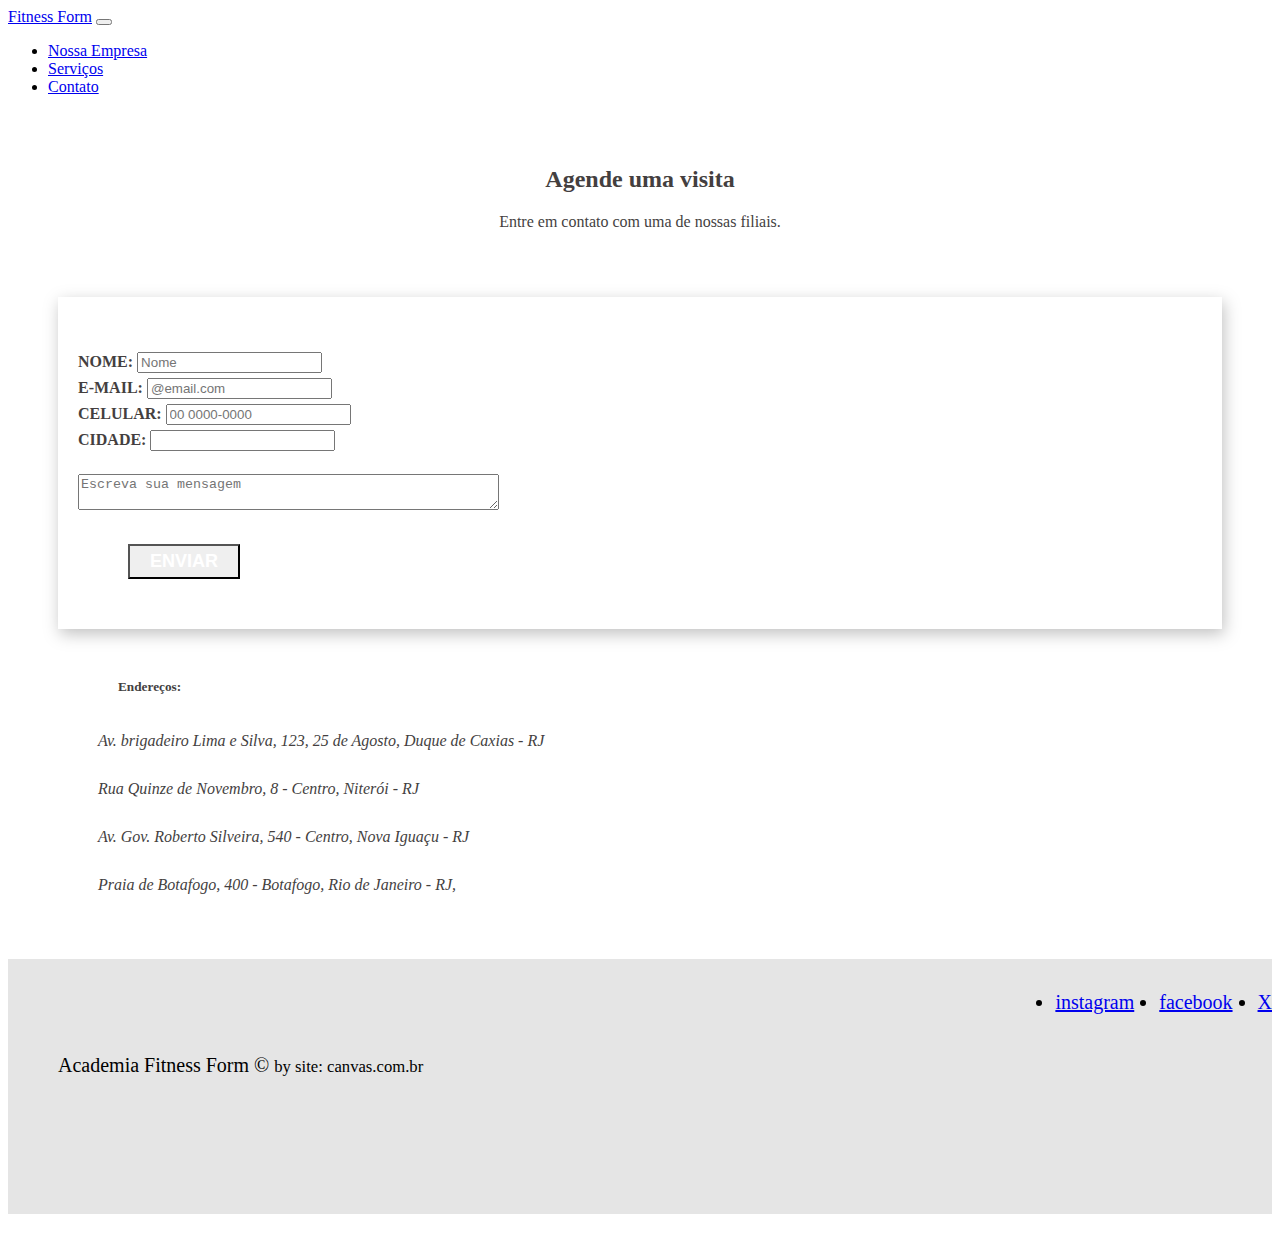
<file: contato.html>
<!DOCTYPE html>
<html lang="pt-br">
<head>
    <meta charset="UTF-8">
    <meta name="viewport" content="width=device-width, initial-scale=1.0">


    <link href="https://cdn.jsdelivr.net/npm/bootstrap@5.1.3/dist/css/bootstrap.min.css" rel="stylesheet" integrity="sha384-1BmE4kWBq78iYhFldvKuhfTAU6auU8tT94WrHftjDbrCEXSU1oBoqyl2QvZ6jIW3" crossorigin="anonymous">
    
    <script src="https://cdn.jsdelivr.net/npm/bootstrap@5.1.3/dist/js/bootstrap.bundle.min.js" integrity="sha384-ka7Sk0Gln4gmtz2MlQnikT1wXgYsOg+OMhuP+IlRH9sENBO0LRn5q+8nbTov4+1p" crossorigin="anonymous"></script>

    <link rel="stylesheet" href="estilo/estilo.css">
    <link rel="stylesheet" href="estilo/rodape.css">


    <link rel="stylesheet" href="estilo/contato.css">


    <title>Contato</title>
</head>
<body>

    
    <nav class="navbar navbar-expand-sm bg-danger navbar-dark">
        <div class="container-fluid">
          <a class="navbar-brand" href="index.html">Fitness Form</a>
          <button class="navbar-toggler" type="button" data-bs-toggle="collapse" data-bs-target="#collapsibleNavbar">
            <span class="navbar-toggler-icon"></span>
          </button>
          <div class="collapse navbar-collapse" id="collapsibleNavbar">
            <ul class="navbar-nav">
              <li class="nav-item">
                <a class="nav-link" href="#sobre">Nossa Empresa</a>
              </li>
              <li class="nav-item">
                <a class="nav-link" href="#servico">Serviços</a>
              </li>
              <li class="nav-item">
                <a class="nav-link" href="contato.html">Contato</a>
              </li>
            
            </ul>
          </div>
        </div>
      </nav>

      <div class="container-fluid conteudo-4">

        <h2> Agende uma visita</h2>
           <p>Entre em contato com uma de nossas filiais.</p>
       
        <form>
           <div class="form-group col-sm-6">
             <label for="nome">Nome: </label>
             <input type="text" class="form-control" id="nome" placeholder="Nome">
           </div>

           <div class="form-group col-sm-6">
            <label for="email">E-mail: </label>
             <input type="email" class="form-control" id="email" placeholder="@email.com">
           </div>

           <div class="form-group col-sm-2">
            <labeL for="phone">Celular: </labeL>
            <input type="phone" class="form-control" id="phone" placeholder="00 0000-0000">

           </div>

           <div class="form-group col-sm-4">
           <label for="cidades">Cidade: </label>
            <input type="text" list="cidades" autocomplete="on" class="form-control">
            <datalist id="cidades">
               <option value="Duque de Caxias">
                <option value="Niteroi">
                <option value="Nova Iguaçu">
                <option value="Rio de Janeiro">
            </datalist>
        
           </div>

           <br>
          <div class="form-group col-sm-4">
            
            <textarea  class="form-control" id="msg" placeholder="Escreva sua mensagem" row="20" cols="50"></textarea>
          </div>


          <button type="submit" name="enviar" value="enviar" class="btn btn-danger enviar">Enviar</button>
        </form>



        <div class="container-fluid conteudo-5"> 
            <h5>Endereços:</h5>
        <div class="row container">
            <address class="col-sm-3">Av. brigadeiro Lima e Silva, 123, 25 de Agosto, Duque de Caxias - RJ</address>

            <address class="col-sm-3">Rua Quinze de Novembro, 8 - Centro, Niterói - RJ</address>


            <address class="col-sm-3">Av. Gov. Roberto Silveira, 540 - Centro, Nova Iguaçu - RJ</address>

            <address class="col-sm-3">Praia de Botafogo, 400 - Botafogo, Rio de Janeiro - RJ,</address>


        </div>
      </div>
    </div>
    <footer> 
      <div class="conteudo">

        <p> Academia Fitness Form &copy;
            <small>by site: canvas.com.br</small>
        </p>

        <ul class="redes">
            <li><a href="#">instagram</a></li>
            <li><a href="#">facebook</a></li>
            <li><a href="#">X</a></li>
        </ul>
       
      </div>
    </footer>
    
</body>
</html>
</file>
<file: estilo/estilo.css>
@charset  'utf-8';

.conteudo-1{
    background-color: #000;
    color:white;
    width: 100%;
    height: 600px;
  
    

}
 .titulo{
    padding-top: 60px;
    text-transform: uppercase;
    font-weight: bolder;
    font-size: 52px;
    text-align: left;
    margin-left: 30px;
   
}

.foto{
    width: 850px;
    height:380px;

    margin-top: 70px;
    margin-bottom: 50px;
    margin-right: auto;

}
.btn{

    margin-left:50px;
    border-radius: 0px;
}
.btn a{
    padding:5px 5px;
    text-align: center;
    text-decoration: none;
   
    color:black;
    font-weight: bold;
    text-transform: uppercase;
   

}

.conteudo-2{

    background-color: hsla(0, 0%, 0%, 0.847);
    width: 100%;
    height: 700px;
}

.titulo-2{
    padding-top: 120px;
    margin-left: 30px;
    width: 400px;
    font-size: 18px;
}

.titulo-2  h1{
    color:yellow;
    font-size: 52px;
    font-weight: bolder;
    text-transform: uppercase;

}
.titulo-2 p{
color:white;
}

.saiba-mais{

    text-decoration: underline;
    color:white;
    text-transform: capitalize;
    font-weight: bold;
    
}
.saiba-mais:hover{
    color: yellow;
}
.saiba-mais:active{
color: rgb(255, 187, 0);

}

.saiba-mais a:visited{
    color:blueviolet;
}


.foto-2{
  
    padding-top: 50px;
    width: 300px;
    height:480px;
    float:right;

}

.foto-3{

    margin-top: 70px;
    padding-top: 70px;
    width: 300px;
    height:480px;
    float:right;
    padding-left: 5px;
  
}


.conteudo-3{

    background-color: hsla(0, 0%, 0%, 0.847);
    width: 100%;
    height: 700px;
}

.conteudo-3 h1{
    color: yellow;
    text-transform: uppercase;
    font-weight: bolder;
    font-size: 52px;
}
.conteudo-3 p{
    color: white;
    font-size: 20px;
}

.imagem1{

    width: 400px;
    height: 400px;
    margin-left: 20px;
    margin-top: 30px;
}
.imagem2{

    width: 400px;
    height: 400px;
    margin-top:30px;
    
   
}
.imagem3{
    width: 400px;
    height: 400px;
    margin-top:30px;
    margin-right: 20px;
   
 
}
</file>
<file: estilo/rodape.css>
@charset  'utf-8';

footer{
    clear:both;
    padding: 20px 0;
}

footer .conteudo{
    position: relative;
}

.conteudo{
    height: 150px;
    background-color: rgba(220, 220, 220, 0.74);
    font-size: 20px;
    margin-top: 0px;
    margin-bottom: auto;
    padding-top: 75px;
    padding-bottom: 30px;
    padding-left: 50px;
    text-align: left;
}
.conteudo p{
    color:#000;
}

.redes {
    position: absolute;
    top: 12px;
    right: 0; 
}

.redes li{
    float: left;
    margin-left:25px;
}
</file>
<file: estilo/contato.css>
@charset "utf-8";

        .conteudo-4{
            
            color:rgb(68, 63, 63);
            margin-bottom: 0px;
            padding-bottom: 30px;
            width: 100%;

        }
         h2 {
           text-align: center;
           padding-top: 50px;
         }

         .conteudo-4 p{
            text-align: center;
            padding-bottom: 50px;
            
         }

         form{
        
            background-color:white;
            margin-left: 50px;
            margin-right: 50px;
            margin-bottom: 50px;
            box-shadow: 2px 5px 15px rgba(128, 128, 128, 0.486);
            padding: 50px 20px 50px 20px;
            
         }

         .form-group{
            margin-top: 5px;
         }

         .form-group label{
           font-weight: bold;
           text-transform: uppercase;
           
         }

         .enviar{
            margin-top: 30px;
            padding: 5px 20px;
            border-radius: 0px;
            font-size: 18px;
            font-weight: bold;
            color:#fff;
            text-transform: uppercase;
            
         }

         .conteudo-5{
            margin-left: 50px;
            width: 100%;
    
         }

         .conteudo-5, h5{
        
            padding-left: 30px;
            padding-right: 0px;

          


         }

         .conteudo-5 address{
            font-weight: 500;
            padding: 15px 10px;
            text-align: justify;
           

            
         }
</file>
